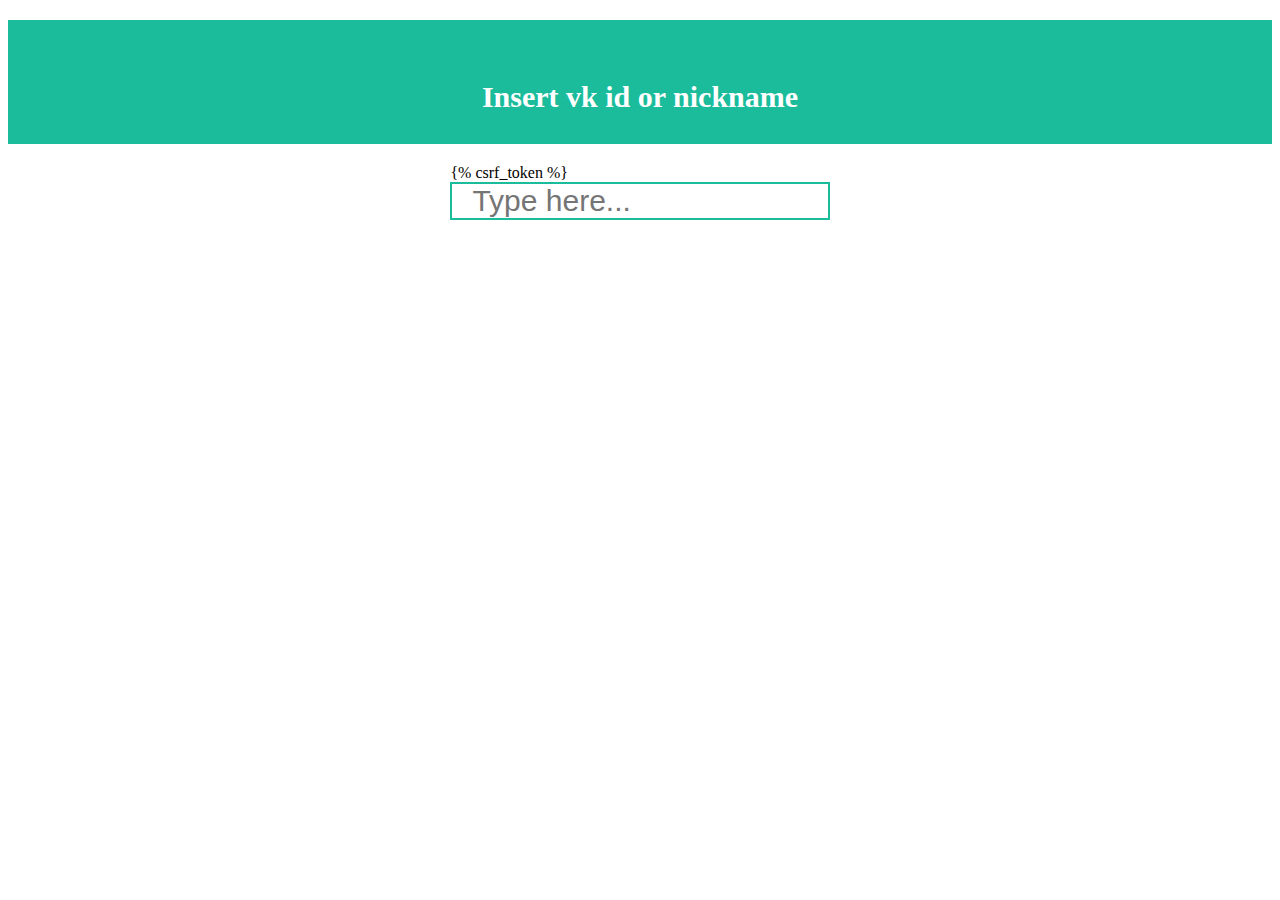
<file: app/templates/index.html>
<!DOCTYPE html>
<html>
    <head>
        <meta charset="utf-8">
        <title>App</title>
        <style>
            .header {
                padding: 60px;
                padding-bottom: 30px;
                text-align: center;
                background: #1abc9c;
                color: white;
                font-size: 30px;
            }
            form {
                margin: auto;
                width: 30%;
            }
            input[type=text] {
                width: 100%;
                padding: 0 20px;
                box-sizing: border-box;
                border: 2px solid #1abc9c;
                font-size: 30px;
            }
        </style>
    </head>
    <body>
        <h1 class="header">Insert vk id or nickname</h1>
        <form method="POST">
            {% csrf_token %}
            <input type="text" id="vk_id" name="prediction" placeholder="Type here...">
        </form>
    </body>
</html>
</file>
